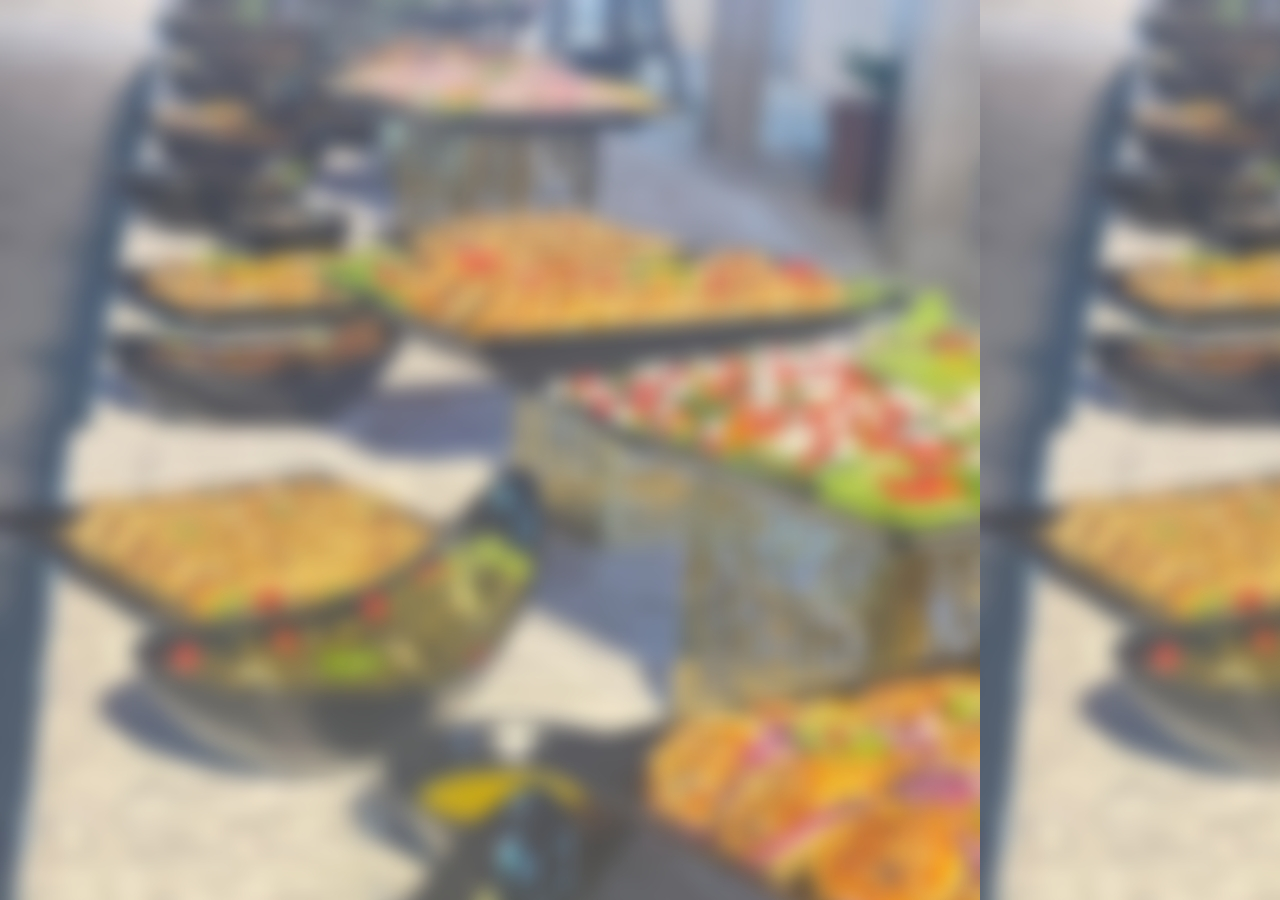
<file: page2-somthing.html>
<!DOCTYPE html>
<html lang="en">
<head>
    <meta charset="UTF-8">
    <meta name="viewport" content="width=device-width, initial-scale=1.0">
    <title>somthing</title>
    

</head>
<body style="background-image: url(images/background2.jpg);">

    
</body>
</html>
</file>
